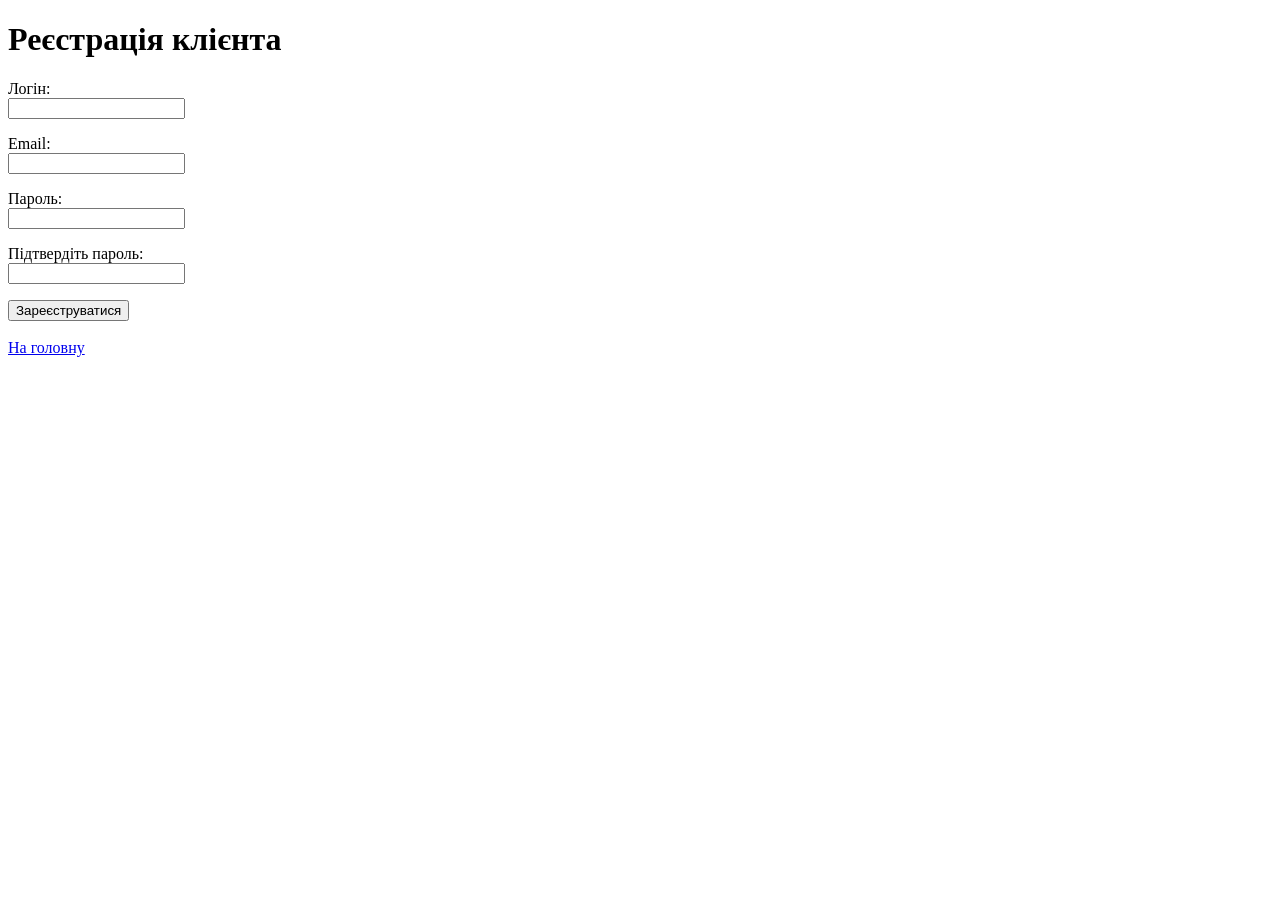
<file: MyHttpServer/wwwroot/pages/layout.html>
﻿<!DOCTYPE html>
<html>
<head>
    <meta charset="UTF-8">
    <title>Реєстрація</title>
</head>
<body>
    <h1>Реєстрація клієнта</h1>
    <form action="/register" method="post">
        <p>
            <label>Логін:</label><br>
            <input type="text" name="login" required>
        </p>
        <p>
            <label>Email:</label><br>
            <input type="email" name="email" required>
        </p>
        <p>
            <label>Пароль:</label><br>
            <input type="password" name="pwd" required>
        </p>
        <p>
            <label>Підтвердіть пароль:</label><br>
            <input type="password" name="confirm_pwd" required>
        </p>
        <button type="submit">Зареєструватися</button>
    </form>
    <br>
    <a href="/">На головну</a>
</body>
</html>
</file>
